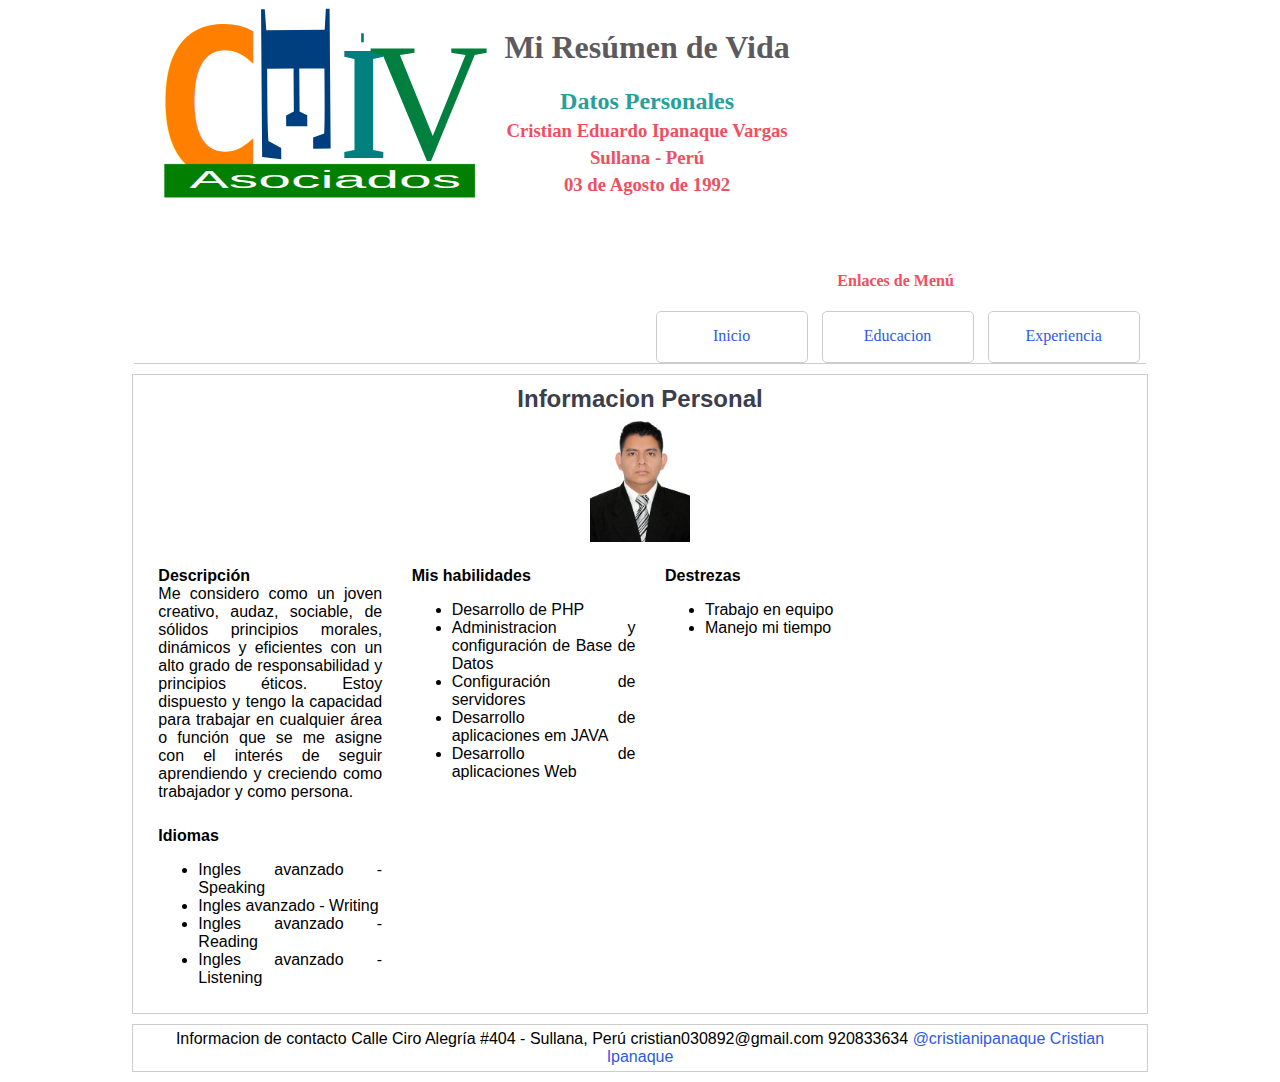
<file: index.html>
<!DOCTYPE html>
<html lang="en">
<head>
	<meta charset="UTF-8">
	<title>Proyecto Next_U</title>
	<link rel="stylesheet" href="css/mis_estilos.css">
</head>
<body>
	<div id="contenedor">
		<header>
			<div class="icono">
				<img id="logo" src="icon/icon.svg" alt="200">
			</div>	

			<div class="titulo">
				<h1>Mi Resúmen de Vida</h1>
				<div class="datos_pers">
					<h2 id="datos">Datos Personales</h2>
					<h3>Cristian Eduardo Ipanaque Vargas</h3>
					<h3>Sullana - Perú</h3>
					<h3>03 de Agosto de 1992</h3>
				</div>
			</div>	
			<nav>	
				<h4>Enlaces de Menú</h4>
				<a href="index.html"><div class="boton">Inicio</div></a>
				<a href="educacion.html"><div class="boton">Educacion</div></a>
				<a href="experiencia.html"><div class="boton">Experiencia</div></a>
			</nav>	
		</header>
		

		<section>
			<div class="info">
				<h2>Informacion Personal</h2>
			</div>
			<div id="cont_ph">
				<img id="profile_ph" src="imagenes/47297535.jpg" alt="foto_perfil" width="200px">
			</div>
			
			<div id="perfil">
				
				<p class="descripcion col_1">
					<label class="titulos">Descripción</label>
					Me considero como un joven creativo, audaz, sociable, de sólidos principios morales, dinámicos y eficientes con un alto grado de responsabilidad y principios éticos. Estoy dispuesto y tengo la capacidad para trabajar en cualquier área o función que se me asigne con el interés de seguir aprendiendo y creciendo como trabajador y como persona.
				</p>
				<div class="descripcion col_2">
					<label class="titulos">Mis habilidades</label>
					<ul>
						<li>Desarrollo de PHP</li>
						<li>Administracion y configuración de Base de Datos</li>
						<li>Configuración de servidores</li>
						<li>Desarrollo de aplicaciones em JAVA</li>
						<li>Desarrollo de aplicaciones Web</li>
					</ul>
				</div>
				<div class="descripcion col_3">
					<label class="titulos">Destrezas</label>
					<ul>
						<li>Trabajo en equipo</li>
						<li>Manejo mi tiempo</li>
					</ul>
				</div>

				<div class="descripcion col_4">
					<label class="titulos">Idiomas</label>
					<ul>
						<li>Ingles avanzado - Speaking</li>
						<li>Ingles avanzado - Writing</li>
						<li>Ingles avanzado - Reading</li>
						<li>Ingles avanzado - Listening</li>
					</ul>
				</div>
			</div>
		</section>
		<footer>
			<span class=""></span><label class="contac">Informacion de contacto</label>
			<span class=""></span><label class="contac">Calle Ciro Alegría #404 - Sullana, Perú</label>
			<span class=""></span><label class="inf">cristian030892@gmail.com</label>
			<span class=""></span><label class="inf">920833634</label>
			<span class=""></span><a href="https://twitter.com/?lang=es"><label class="contac">@cristianipanaque</label></a>
			<span class=""></span><a href="https://www.facebook.com/cristianeduardo.ipanaquevargas"><label class="contac">Cristian Ipanaque</label></a>
		</footer>
	</div>
</body>
</html>
</file>
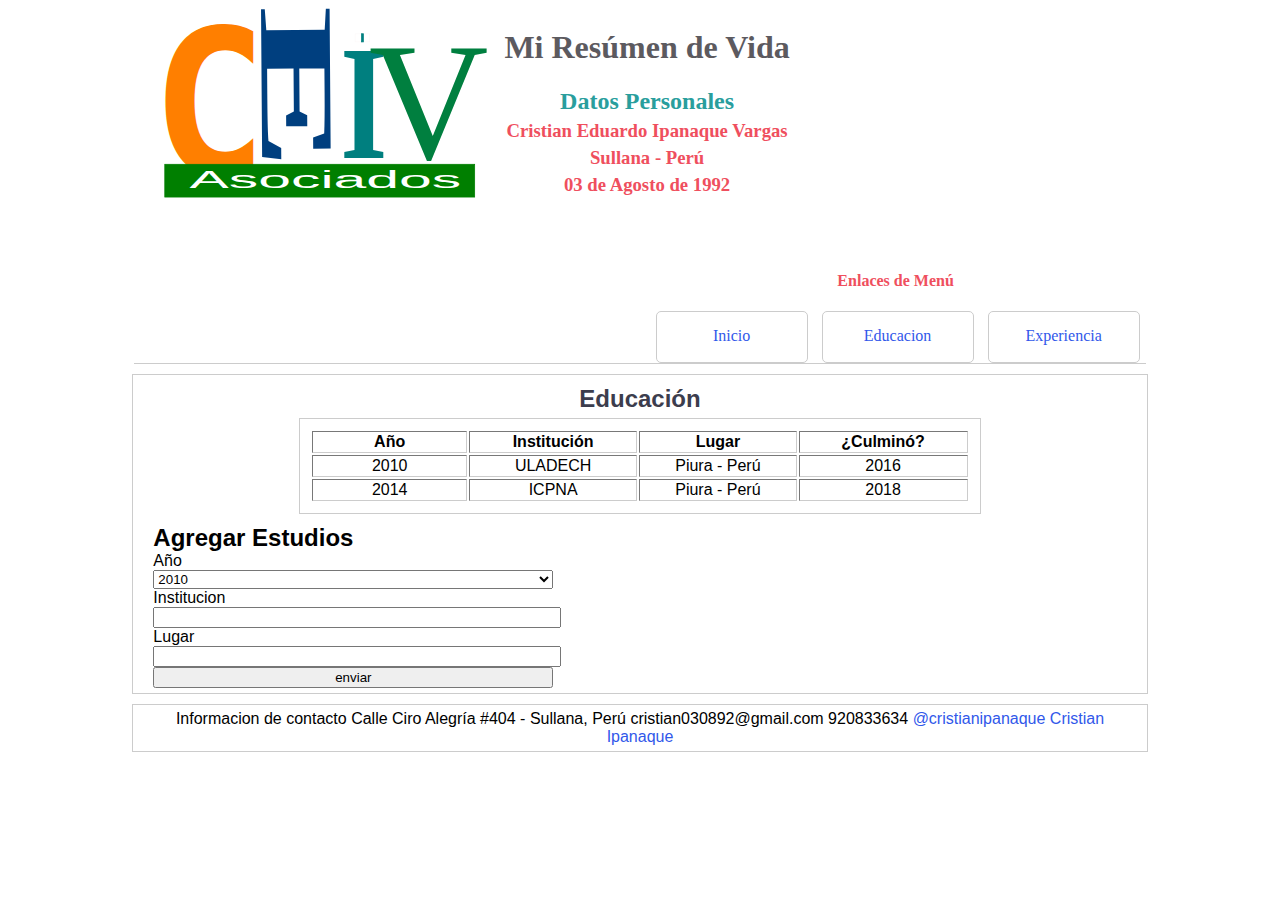
<file: educacion.html>
<!DOCTYPE html>
<html lang="en">
<head>
	<meta charset="UTF-8">
	<title>Proyecto Next_U</title>
	<link rel="stylesheet" href="css/mis_estilos.css">
</head>
<body>
	<div id="contenedor">
		<header>
			<div class="icono">
				<img id="logo" src="icon/icon.svg" alt="200">
			</div>	

			<div class="titulo">
				<h1>Mi Resúmen de Vida</h1>
				<div class="datos_pers">
					<h2 id="datos">Datos Personales</h2>
					<h3>Cristian Eduardo Ipanaque Vargas</h3>
					<h3>Sullana - Perú</h3>
					<h3>03 de Agosto de 1992</h3>
				</div>
			</div>	
			<nav>	
				<h4>Enlaces de Menú</h4>
				<a href="index.html"><div class="boton">Inicio</div></a>
				<a href="educacion.html"><div class="boton">Educacion</div></a>
				<a href="experiencia.html"><div class="boton">Experiencia</div></a>
			</nav>	
		</header>
		

		<section>
			<div class="info">
				<h2>Educación</h2>
			</div>

			<div class="tabla">
				<table border="1">
					<tr>
						<th>Año</th>
						<th>Institución</th>
						<th>Lugar</th>
						<th>¿Culminó?</th>
					</tr>
					<tr>
						<td>2010</td>
						<td>ULADECH</td>
						<td>Piura - Perú</td>
						<td>2016</td>
					</tr>
					<tr>
						<td>2014</td>
						<td>ICPNA</td>
						<td>Piura - Perú</td>
						<td>2018</td>
					</tr>
				</table>
			</div>
			<label id="agregar">Agregar Estudios</label>
			<form action="agregar.php">
				<label for="anho">Año</label>
				<select>
					<option>2010</option>
					<option value="2011">2011</option>
					<option value="2012">2012</option>
					<option value="2013">2013</option>
					<option value="2014">2014</option>
					<option value="2015">2015</option>
					<option value="2016">2016</option>
					<option value="2017">2017</option>
					<option value="2018">2018</option>
					<option value="2019">2019</option>
				</select>
				<label for="institucion">Institucion</label>
				<input type="text" name="institucion" id="institucion" required>
				<label for="lugar">Lugar</label>
				<input type="text" name="lugar" id="lugar" required>
				<input type="submit" value="enviar">
			</form>
			
		</section>
		<footer>
			<span class=""></span><label class="contac">Informacion de contacto</label>
			<span class=""></span><label class="contac">Calle Ciro Alegría #404 - Sullana, Perú</label>
			<span class=""></span><label class="inf">cristian030892@gmail.com</label>
			<span class=""></span><label class="inf">920833634</label>
			<span class=""></span><a href="https://twitter.com/?lang=es"><label class="contac">@cristianipanaque</label></a>
			<span class=""></span><a href="https://www.facebook.com/cristianeduardo.ipanaquevargas"><label class="contac">Cristian Ipanaque</label></a>
		</footer>
	</div>
</body>
</html>
</file>
<file: css/mis_estilos.css>
*{
	padding: 0px
	margin:0px;
}

header{
	font-family: "calibri";
	margin: 0px auto;
	width: 80%;
	height: auto;
	display: table;
	border-bottom: 1px solid #ccc;
}

#logo{
	width: 350px;
	float: left;
	margin-left: 10px;
}
.titulo{
	
	color: #5C5A5F;
	float: left;
	margin-left: 10px;
}


h2,h3{
	margin:5px 0px;
}

#datos{
	text-align: center;
	color: #299E9D;
}

h3, h4{
	text-align: center;
	color:#EF4F5E;
}

nav{
	margin-top: 50px;
	float: right;
	width: 500px;
}

.boton{
	border: 1px solid #ccc;
	margin-left: 10px;
	background-color: #ffff;
	width: 120px;
	height: 20px;
	border-radius: 5px;
	padding: 15px;
	font-family: calibri;
	display: inline-table;
	text-align: center;
}
a{
	text-decoration: none;
	color: #3158EA;
}
.boton:hover{
	background-color: #D7D7D7;
	font-weight: bolder;
	cursor: pointer;
}

section, footer{
	padding: 5px 20px;
	border: 1px solid #ccc;
	width: 77%;
	margin: 10px auto;
	font-family: "Calibri",Century, Arial;
}

footer{
	text-align: center;
}

.info{
	width: 100%;
	text-align: center;
	color: #3C3D4D;
	float: left;
	display: block;	
}

#profile_ph{
	margin: auto 10px;
	width: 100px;
}
#cont_ph{
	display: block;
	width: 100%;
	text-align: center;
}
.titulos{
	font-weight: bolder;
	display: block;
}
.descripcion{
	padding: 5px;
	width: 23%;
	text-align: justify;
	display: inline-table;
}
.col_1,.col_2,.col_3{
	margin-right: 15px;
}

table{
	margin: 10px auto;
	border: 1px solid #ccc;
	padding: 10px;
	width: 70%;
}
th,td{
	width: 200px;
}
.tabla{
	display: block;
	width: 100%;
	text-align: center;
}
#agregar{
	font-size: 24px;
	font-weight: bold;
}

select, input{
	display: block;
	width: 400px;
}
</file>
